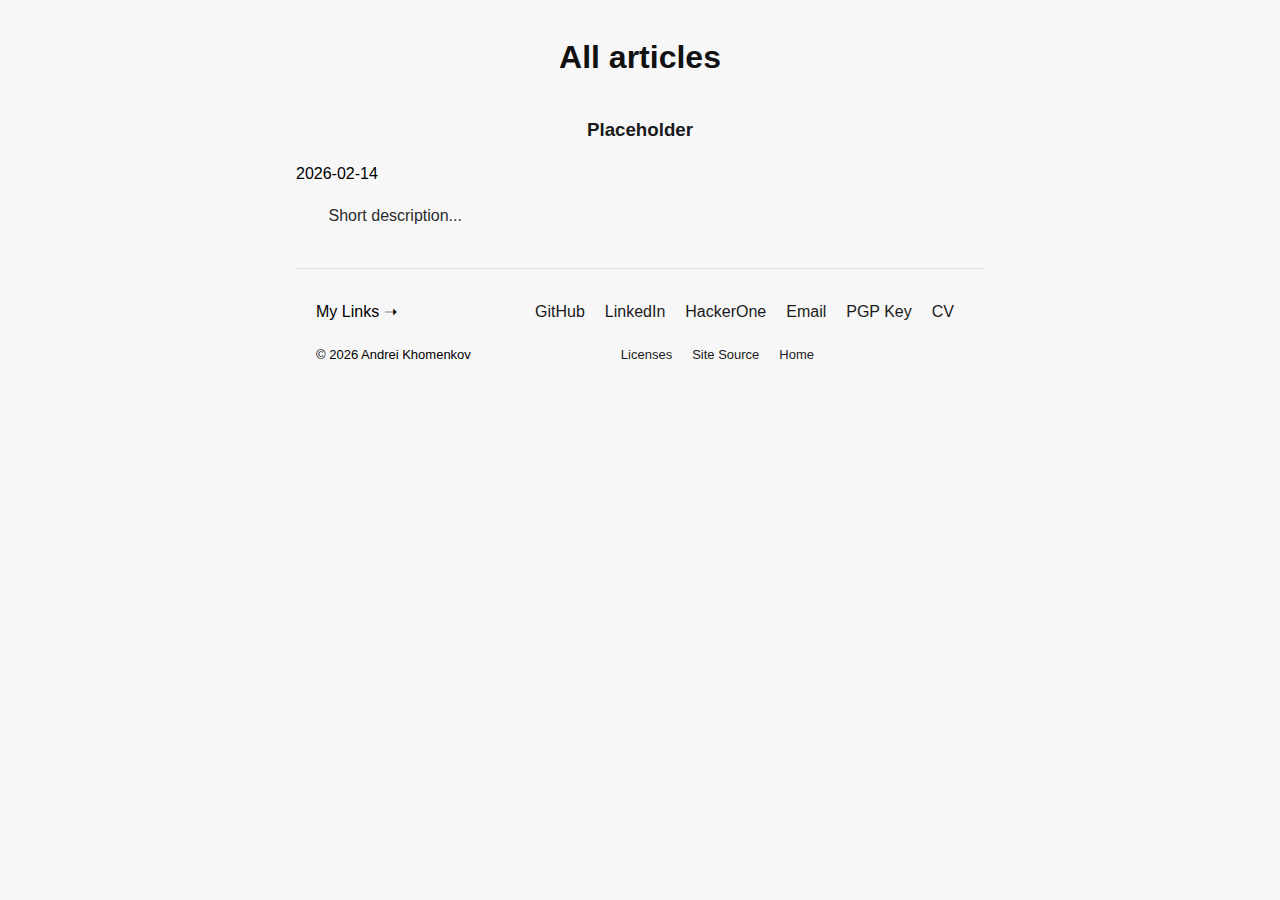
<file: blog/index.html>
<!DOCTYPE html>
<html lang="en">
<head>
	<meta charset="UTF-8">
	<title>Andrei Khomenkov — All articles</title>
	<link rel="icon" type="image/png" href="../favicon.png">
	<link rel="stylesheet" href="../style.css">
    <meta name="viewport" content="width=device-width, initial-scale=1.0">
	<meta property="og:title" content="Andrei Khomenkov — All articles">
    <meta property="og:description" content="All my articles.">
    <meta property="og:url" content="https://drewmayfire.github.io/blog/">
    <meta property="og:type" content="website">
</head>
<body>
	<main>
		<h1>All articles</h1>
		<section class="recent-posts">
			<article>
				<h3><a href="../404.html">Placeholder</a></h3>
				<time datetime="2026-02-14">2026-02-14</time>
				<p>Short description...</p>
			</article>
		<section>
	</main>
	<footer>
		<div class="links">
			<span class="my-links">My Links &#10141;</span>
			<a href="https://github.com/drewmayfire">GitHub</a>
			<a href="https://www.linkedin.com/in/andrei-khomenkov">LinkedIn</a>
			<a href="https://hackerone.com/khomenkov">HackerOne</a>
			<a href="mailto:khomenkov.cs@gmail.com">Email</a>
			<a href="../pgp.html">PGP Key</a>
			<a href="../cv.html">CV</a>
		</div>
		<div class="license">
			<span>&#169; 2026 Andrei Khomenkov</span>
			<a href="../licenses.html">Licenses</a>
			<a href="https://github.com/drewmayfire/drewmayfire.github.io">Site Source</a>
			<a href="../">Home</a>
			<span class="build"><!-- BUILD_INFO --></span>
		</div>
	</footer>
</body>
</html>
</file>
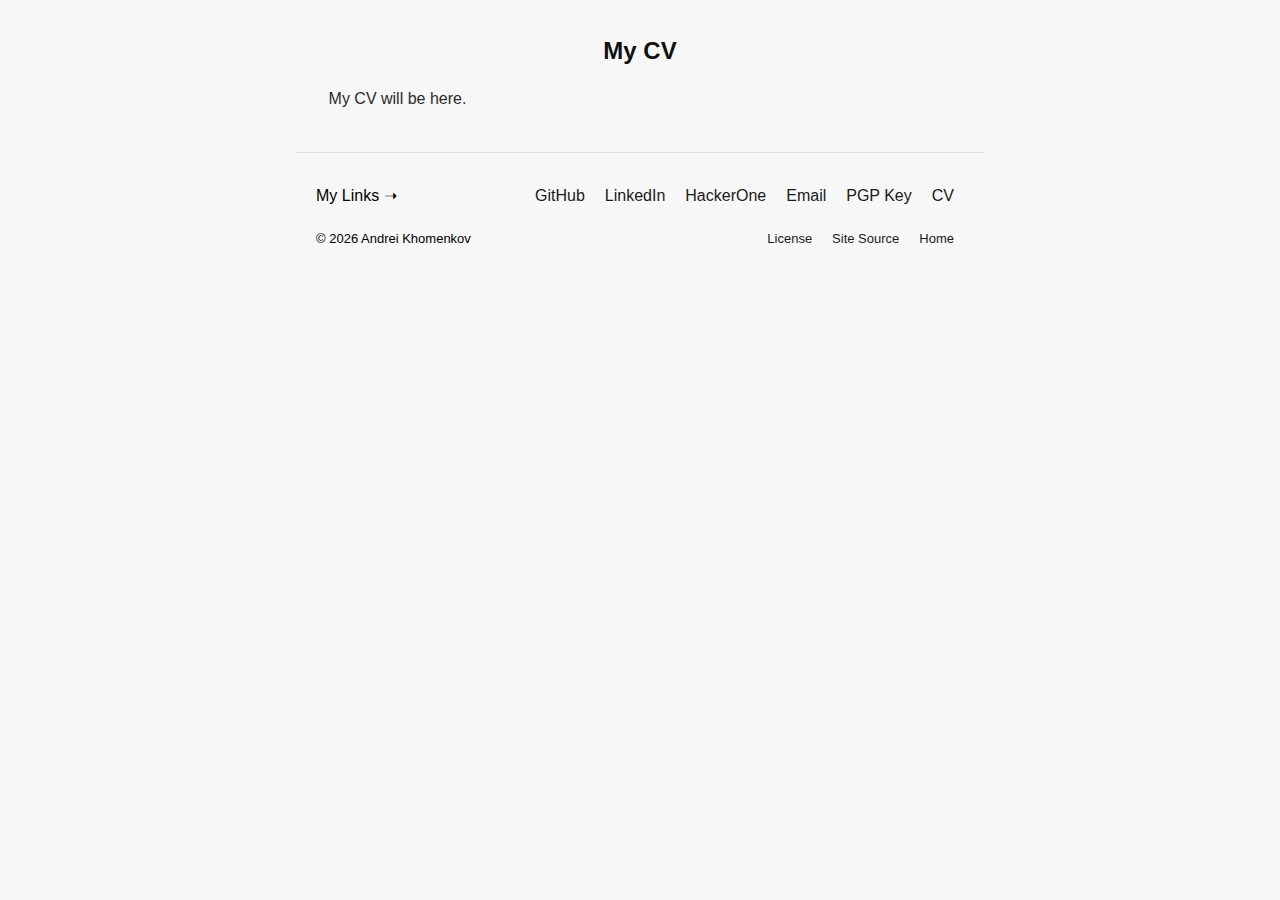
<file: cv/index.html>
<!DOCTYPE html>
<html lang="en">
<head>
	<meta charset="UTF-8">
	<title>Andrei Khomenkov — CV</title>
	<link rel="icon" type="image/png" href="../favicon.png">
	<link rel="stylesheet" href="../style.css">
    <meta name="viewport" content="width=device-width, initial-scale=1.0">
</head>
<body>
	<h2>My CV</h2>
	<p>My CV will be here.</p>
	<footer>
		<div class="links">
			<span class="my-links">My Links &#10141;</span>
			<a href="https://github.com/drewmayfire">GitHub</a>
			<a href="https://www.linkedin.com/in/andrei-khomenkov">LinkedIn</a>
			<a href="https://hackerone.com/khomenkov">HackerOne</a>
			<a href="mailto:khomenkov.cs@gmail.com">Email</a>
			<a href="../pgp/">PGP Key</a>
			<a href="../cv/">CV</a>
		</div>
		<div class="license">
			<span>&#169; 2026 Andrei Khomenkov</span>
			<a href="../license/">License</a>
			<a href="https://github.com/drewmayfire/drewmayfire.github.io">Site Source</a>
			<a href="../index.html">Home</a>
		</div>
	</footer>
</body>
</html>
</file>
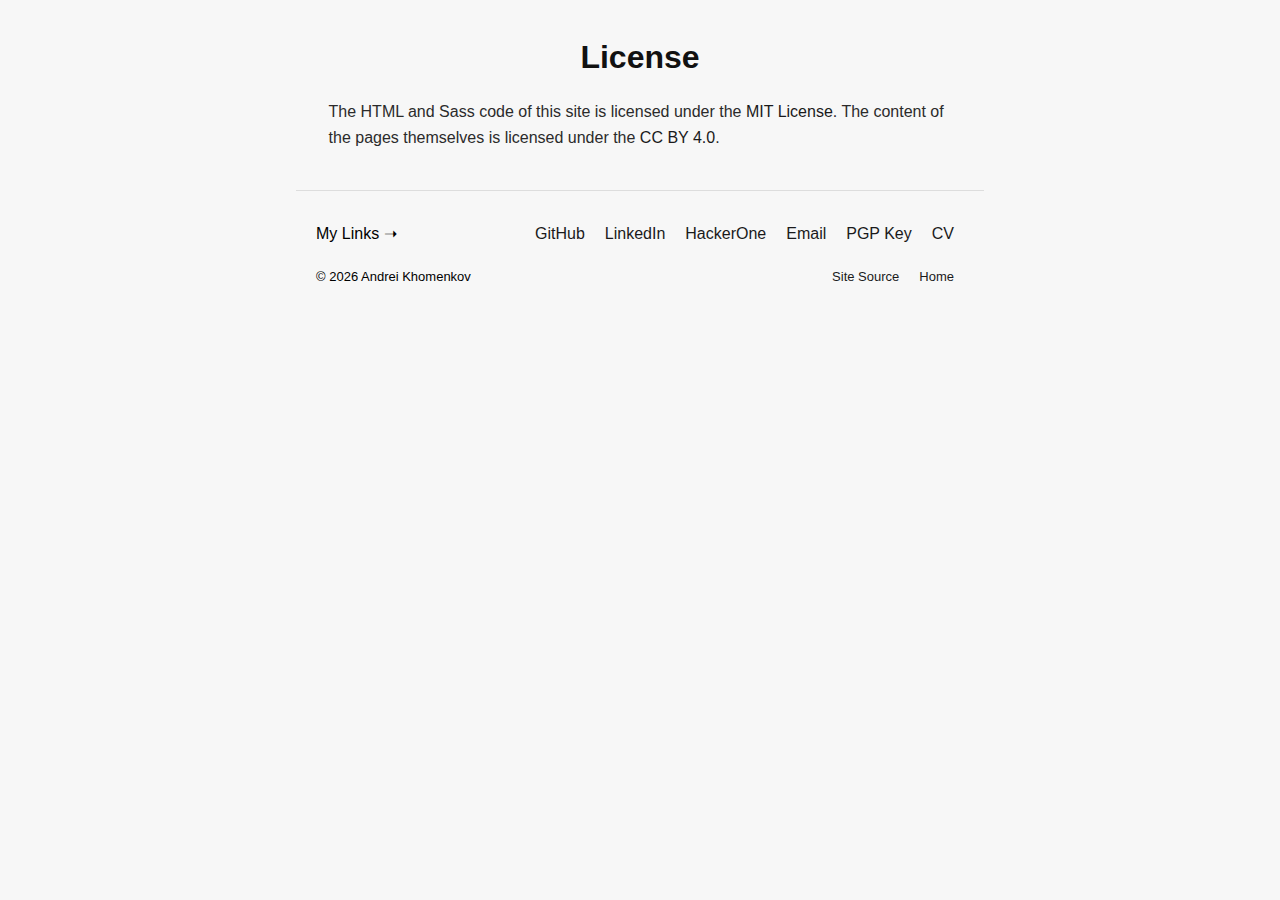
<file: license/index.html>
<!DOCTYPE html>
<html lang="en">
<head>
	<meta charset="UTF-8">
	<title>Andrei Khomenkov — License</title>
	<link rel="icon" type="image/png" href="../favicon.png">
	<link rel="stylesheet" href="../style.css">
    <meta name="viewport" content="width=device-width, initial-scale=1.0">
</head>
<body>
	<h1>License</h1>
	<p>
		The HTML and Sass code of this site is licensed under the
		<a href="https://choosealicense.com/licenses/mit/">MIT License</a>.
		The content of the pages themselves is licensed under the
		<a href="https://creativecommons.org/licenses/by/4.0/">CC BY 4.0</a>.
	</p>
	<footer>
		<div class="links">
			<span class="my-links">My Links &#10141;</span>
			<a href="https://github.com/drewmayfire">GitHub</a>
			<a href="https://www.linkedin.com/in/andrei-khomenkov">LinkedIn</a>
			<a href="https://hackerone.com/khomenkov">HackerOne</a>
			<a href="mailto:khomenkov.cs@gmail.com">Email</a>
			<a href="../pgp/">PGP Key</a>
			<a href="../cv/">CV</a>
		</div>
		<div class="license">
			<span>&#169; 2026 Andrei Khomenkov</span>
			<a href="https://github.com/drewmayfire/drewmayfire.github.io">Site Source</a>
			<a href="../">Home</a>
		</div>
	</footer>
</body>
</html>
</file>
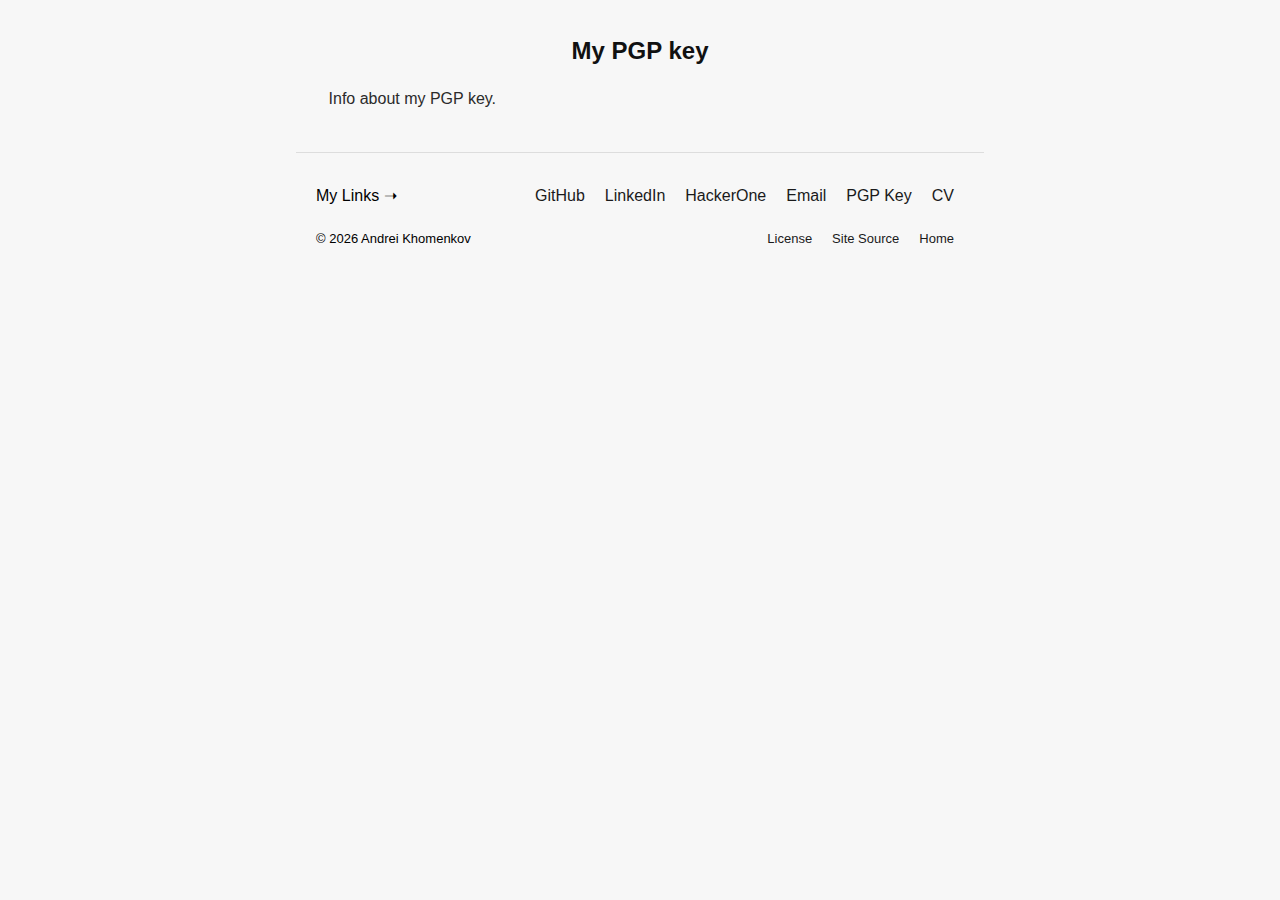
<file: pgp/index.html>
<!DOCTYPE html>
<html lang="en">
<head>
	<meta charset="UTF-8">
	<title>Andrei Khomenkov — PGP Key</title>
	<link rel="icon" type="image/png" href="../favicon.png">
	<link rel="stylesheet" href="../style.css">
    <meta name="viewport" content="width=device-width, initial-scale=1.0">
</head>
<body>
	<h2>My PGP key</h2>
	<p>Info about my PGP key.</p>
	<footer>
		<div class="links">
			<span class="my-links">My Links &#10141;</span>
			<a href="https://github.com/drewmayfire">GitHub</a>
			<a href="https://www.linkedin.com/in/andrei-khomenkov">LinkedIn</a>
			<a href="https://hackerone.com/khomenkov">HackerOne</a>
			<a href="mailto:khomenkov.cs@gmail.com">Email</a>
			<a href="../pgp/">PGP Key</a>
			<a href="../cv/">CV</a>
		</div>
		<div class="license">
			<span>&#169; 2026 Andrei Khomenkov</span>
			<a href="../license/">License</a>
			<a href="https://github.com/drewmayfire/drewmayfire.github.io">Site Source</a>
			<a href="../index.html">Home</a>
		</div>
	</footer>
</body>
</html>
</file>
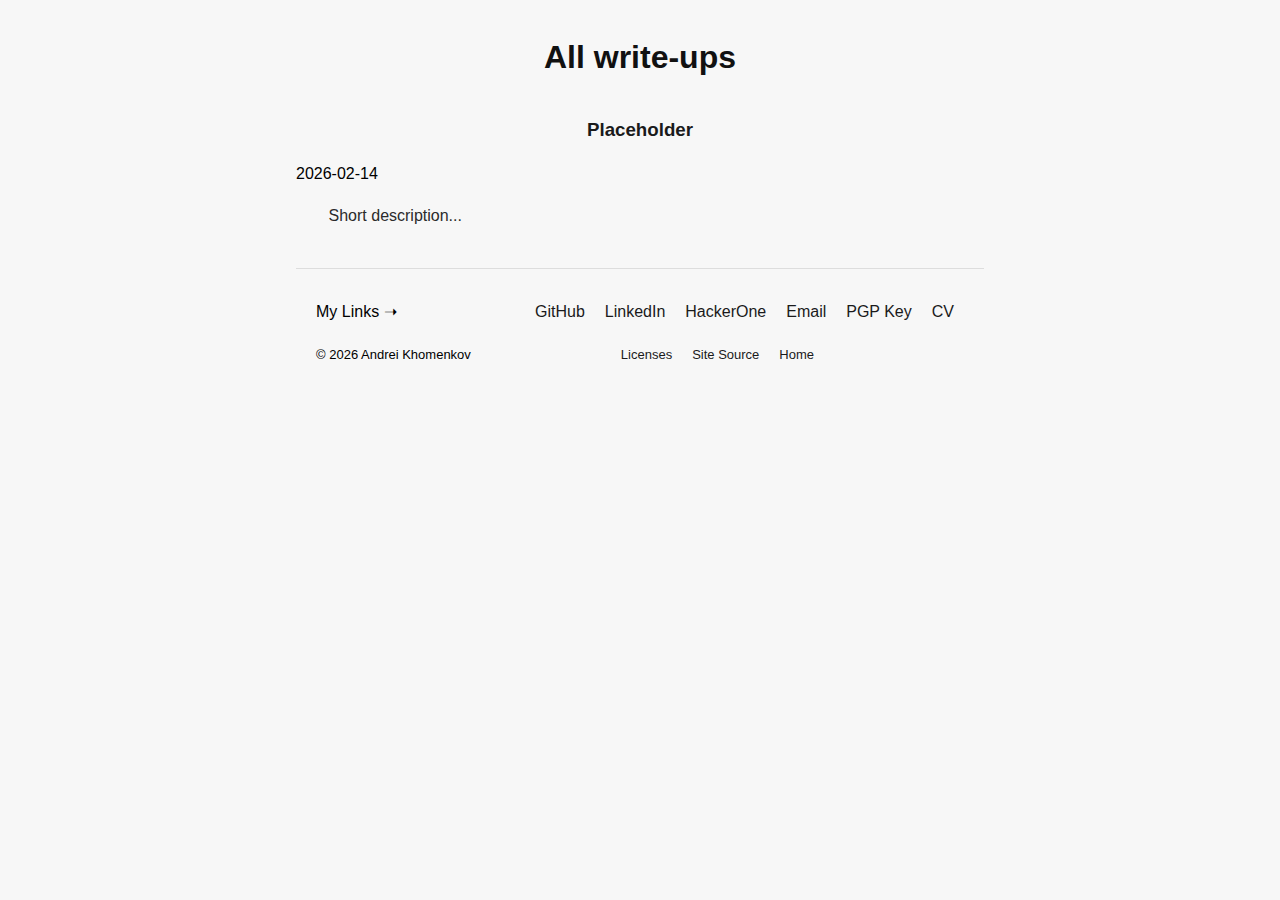
<file: write-ups/index.html>
<!DOCTYPE html>
<html lang="en">
<head>
	<meta charset="UTF-8">
	<title>Andrei Khomenkov — All write-ups</title>
	<link rel="icon" type="image/png" href="../favicon.png">
	<link rel="stylesheet" href="../style.css">
	<link rel="preconnect" href="https://fonts.googleapis.com">
  	<link rel="preconnect" href="https://fonts.gstatic.com" crossorigin>
  	<link href="https://fonts.googleapis.com/css2?family=Inter:wght@400;500;600;700&display=swap" rel="stylesheet">
    <meta name="viewport" content="width=device-width, initial-scale=1.0">
	<meta property="og:title" content="Andrei Khomenkov — All write-ups">
    <meta property="og:description" content="All my write-ups.">
    <meta property="og:url" content="https://drewmayfire.github.io/blog/">
    <meta property="og:type" content="website">
</head>
<body>
	<main>
		<h1>All write-ups</h1>
		<section class="recent-posts">
			<article>
				<h3><a href="../404.html">Placeholder</a></h3>
				<time datetime="2026-02-14">2026-02-14</time>
				<p>Short description...</p>
			</article>
		<section>
	</main>
	<footer>
		<div class="links">
			<span class="my-links">My Links &#10141;</span>
			<a href="https://github.com/drewmayfire">GitHub</a>
			<a href="https://www.linkedin.com/in/andrei-khomenkov">LinkedIn</a>
			<a href="https://hackerone.com/khomenkov">HackerOne</a>
			<a href="mailto:khomenkov.cs@gmail.com">Email</a>
			<a href="../pgp.html">PGP Key</a>
			<a href="../cv.html">CV</a>
		</div>
		<div class="license">
			<span>&#169; 2026 Andrei Khomenkov</span>
			<a href="../licenses.html">Licenses</a>
			<a href="https://github.com/drewmayfire/drewmayfire.github.io">Site Source</a>
			<a href="../">Home</a>
			<span class="build"><!-- BUILD_INFO --></span>
		</div>
	</footer>
</body>
</html>
</file>
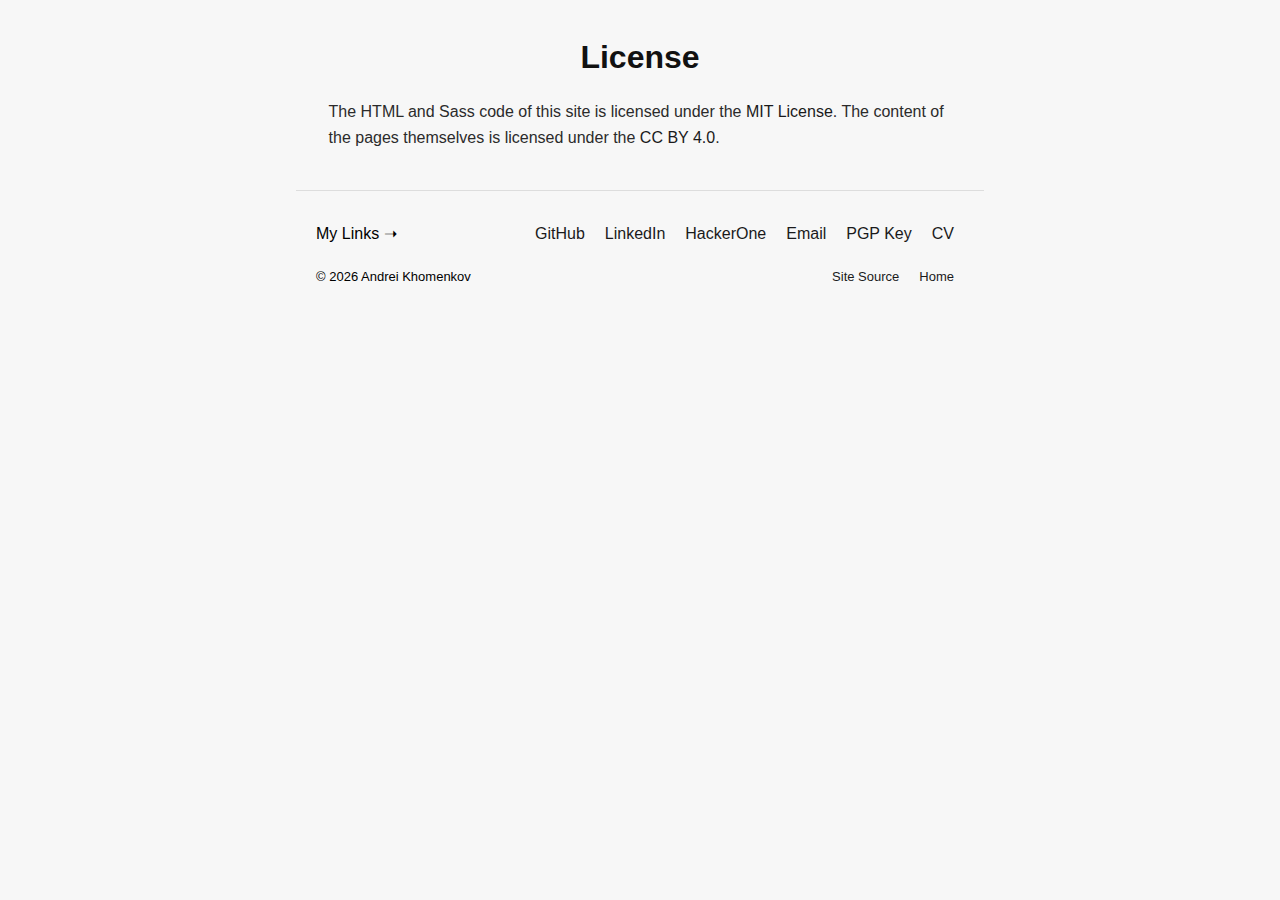
<file: license.html>
<!DOCTYPE html>
<html lang="en">
<head>
	<meta charset="UTF-8">
	<title>Andrei Khomenkov — License</title>
	<link rel="icon" type="image/png" href="favicon.png">
	<link rel="stylesheet" href="style.css">
    <meta name="viewport" content="width=device-width, initial-scale=1.0">
</head>
<body>
	<h1>License</h1>
	<p>
		The HTML and Sass code of this site is licensed under the
		<a href="https://choosealicense.com/licenses/mit/">MIT License</a>.
		The content of the pages themselves is licensed under the
		<a href="https://creativecommons.org/licenses/by/4.0/">CC BY 4.0</a>.
	</p>
	<footer>
		<div class="links">
			<span class="my-links">My Links &#10141;</span>
			<a href="https://github.com/drewmayfire">GitHub</a>
			<a href="https://www.linkedin.com/in/andrei-khomenkov">LinkedIn</a>
			<a href="https://hackerone.com/khomenkov">HackerOne</a>
			<a href="mailto:khomenkov.cs@gmail.com">Email</a>
			<a href="pgp.html">PGP Key</a>
			<a href="cv.html">CV</a>
		</div>
		<div class="license">
			<span>&#169; 2026 Andrei Khomenkov</span>
			<a href="https://github.com/drewmayfire/drewmayfire.github.io">Site Source</a>
			<a href="/">Home</a>
		</div>
	</footer>
</body>
</html>
</file>
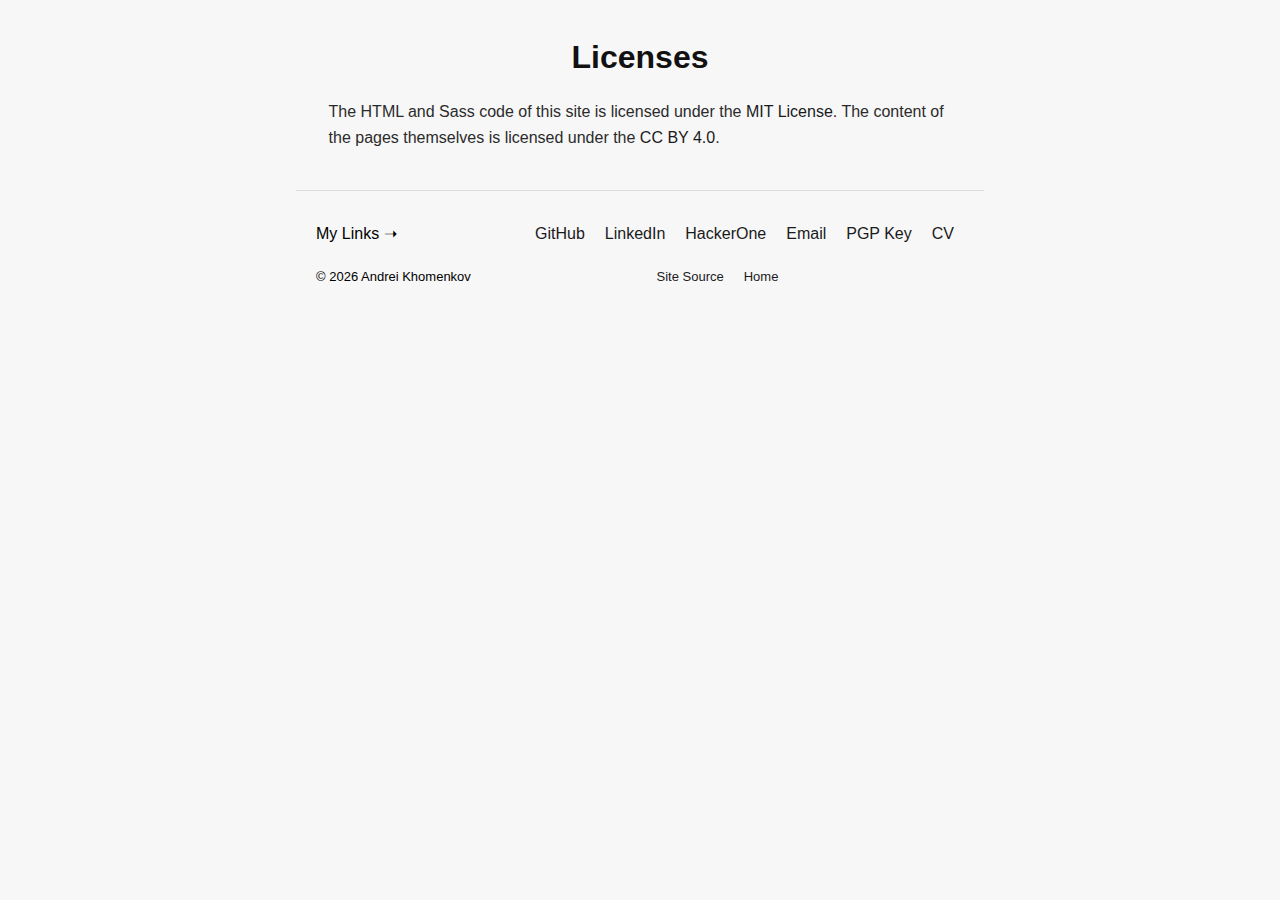
<file: licenses.html>
<!DOCTYPE html>
<html lang="en">
<head>
	<meta charset="UTF-8">
	<title>Andrei Khomenkov — License</title>
	<link rel="icon" type="image/png" href="favicon.png">
	<link rel="stylesheet" href="style.css">
    <meta name="viewport" content="width=device-width, initial-scale=1.0">
</head>
<body>
	<h1>Licenses</h1>
	<p>
		The HTML and Sass code of this site is licensed under the
		<a href="https://choosealicense.com/licenses/mit/">MIT License</a>.
		The content of the pages themselves is licensed under the
		<a href="https://creativecommons.org/licenses/by/4.0/">CC BY 4.0</a>.
	</p>
	<footer>
		<div class="links">
			<span class="my-links">My Links &#10141;</span>
			<a href="https://github.com/drewmayfire">GitHub</a>
			<a href="https://www.linkedin.com/in/andrei-khomenkov">LinkedIn</a>
			<a href="https://hackerone.com/khomenkov">HackerOne</a>
			<a href="mailto:khomenkov.cs@gmail.com">Email</a>
			<a href="pgp.html">PGP Key</a>
			<a href="cv.html">CV</a>
		</div>
		<div class="license">
			<span>&#169; 2026 Andrei Khomenkov</span>
			<a href="https://github.com/drewmayfire/drewmayfire.github.io">Site Source</a>
			<a href="/">Home</a>
			<span class="build"><!-- BUILD_INFO --></span>
		</div>
	</footer>
</body>
</html>
</file>
<file: style.css>
*, *::before, *::after {
    box-sizing: border-box;
}

body {
    background-color: #F7F7F7;
    max-width: 720px;
    margin: 0 auto;
    padding: 0 16px;
    font-family: -apple-system, BlinkMacSystemFont, "Segoe UI", Roboto, Helvetica, Arial, sans-serif;
    line-height: 1.6;
}

h1, h2, h3 {
    color: #111;
    text-align: center;
    margin-top: 2rem;
    margin-bottom: 1rem;
}

p {
    color: #2B2B2B;
    margin-bottom: 1.2rem;
    max-width: 70ch;
    margin-left: auto;
    margin-right: auto;
}

a {
    color: #1A1A1B;
    text-decoration: none;
}

a:hover {
    text-decoration: underline;
}

footer {
    border-top: 1px solid #ddd;
    margin-top: 40px;
    padding-top: 20px;
}

.links,
.license {
    display: flex;
    align-items: center;
    padding: 10px 20px;
}

.links span,
.license span {
    margin-right: auto;
}

.links a,
.license a {
    margin: 0 10px;
}

.license {
    font-size: small;
}
</file>
